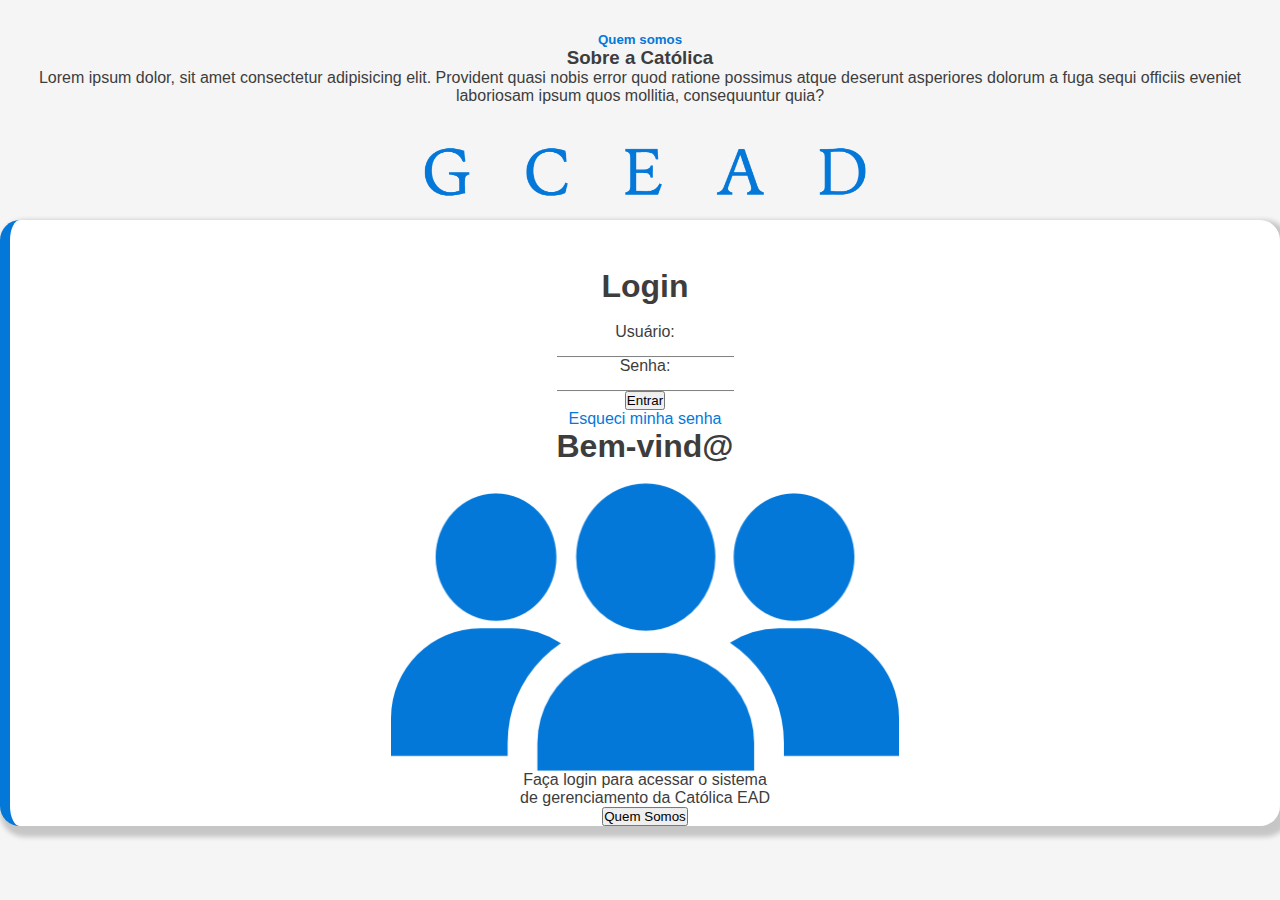
<file: index.html>
<html lang="pt-br">
<head>
  <meta charset="UTF-8">
  <meta http-equiv="X-UA-Compatible" content="IE=edge">
  <meta name="viewport" content="width=device-width, initial-scale=1.0">
  <title>Login</title>
  <link rel="stylesheet" href="css/style.css">
  <link rel="shortcut icon" href="imgs/favicon.jpg" type="image/x-icon">
  <link href="https://cdn.jsdelivr.net/npm/bootstrap@5.2.2/dist/css/bootstrap.min.css" rel="stylesheet" integrity="sha384-Zenh87qX5JnK2Jl0vWa8Ck2rdkQ2Bzep5IDxbcnCeuOxjzrPF/et3URy9Bv1WTRi" crossorigin="anonymous">
</head>

  <div class="modal fade" id="quemSomos" tabindex="-1" aria-labelledby="exampleModalLabel" aria-hidden="true">
    <div class="modal-dialog">
      <div class="modal-content">
        <div class="modal-header">
          <div class="container" style="text-align:center">
            <h5 class="modal-title" style="color: #0478D9;">Quem somos</h5>
          </div>
        </div>
        <div class="modal-body">
          <h3>Sobre a Católica</h3>
          <p>Lorem ipsum dolor, sit amet consectetur adipisicing elit. Provident quasi nobis error quod ratione possimus atque deserunt asperiores dolorum a fuga sequi officiis eveniet laboriosam ipsum quos mollitia, consequuntur quia?</p>
        </div>
      </div>
    </div>
  </div>

<body style="background-color: whitesmoke;">
    <div class="container text-center divLogin">
        <img src="imgs/logo/gceadazullogoa.png" alt="gceadlogo" width="35%" style="margin: auto;transform: translateY(-150%);">
        <div class="row">
            <div class="col">
                <h1>Login</h1><br>
                <form method="POST" name="formLoginUsuario">
                    <p><label for="usuario">Usuário:</label><br>
                    <input class="inputLogin" type="text" name="usuario" id="usuario" required autocomplete="off"></p>
                        
                    <p><label for="senha">Senha:</label><br>
                    <input class="inputLogin" type="password" name="senha" id="senha" required autocomplete="off">
                    </p>
                        
                    <p><button type="reset" class="btn btn-outline-primary mb-3 botaoLogin" onclick="loginUsuario()">Entrar</button></p>
                </form>
                <a href="pages/esqueciSenha/esqueciSenha.html">Esqueci minha senha</a>
            </div>
            <div class="col">
                <div>
                    <h1>Bem-vind@</h1><br>
                    <img src="imgs/home/alunosAzulr.png" alt="logo" width="40%">
                    <p>Faça login para acessar o sistema <br> de gerenciamento da Católica EAD</p>
                </div>
            </div>
        </div>
        <button class="btn btn-outline-primary" data-bs-toggle="modal" data-bs-target="#quemSomos">Quem Somos</button>
    </div>

    <script src="https://cdn.jsdelivr.net/npm/bootstrap@5.2.2/dist/js/bootstrap.bundle.min.js" integrity="sha384-OERcA2EqjJCMA+/3y+gxIOqMEjwtxJY7qPCqsdltbNJuaOe923+mo//f6V8Qbsw3" crossorigin="anonymous"></script>
</body>
<script src="js/login.js"></script>
</html>
</file>
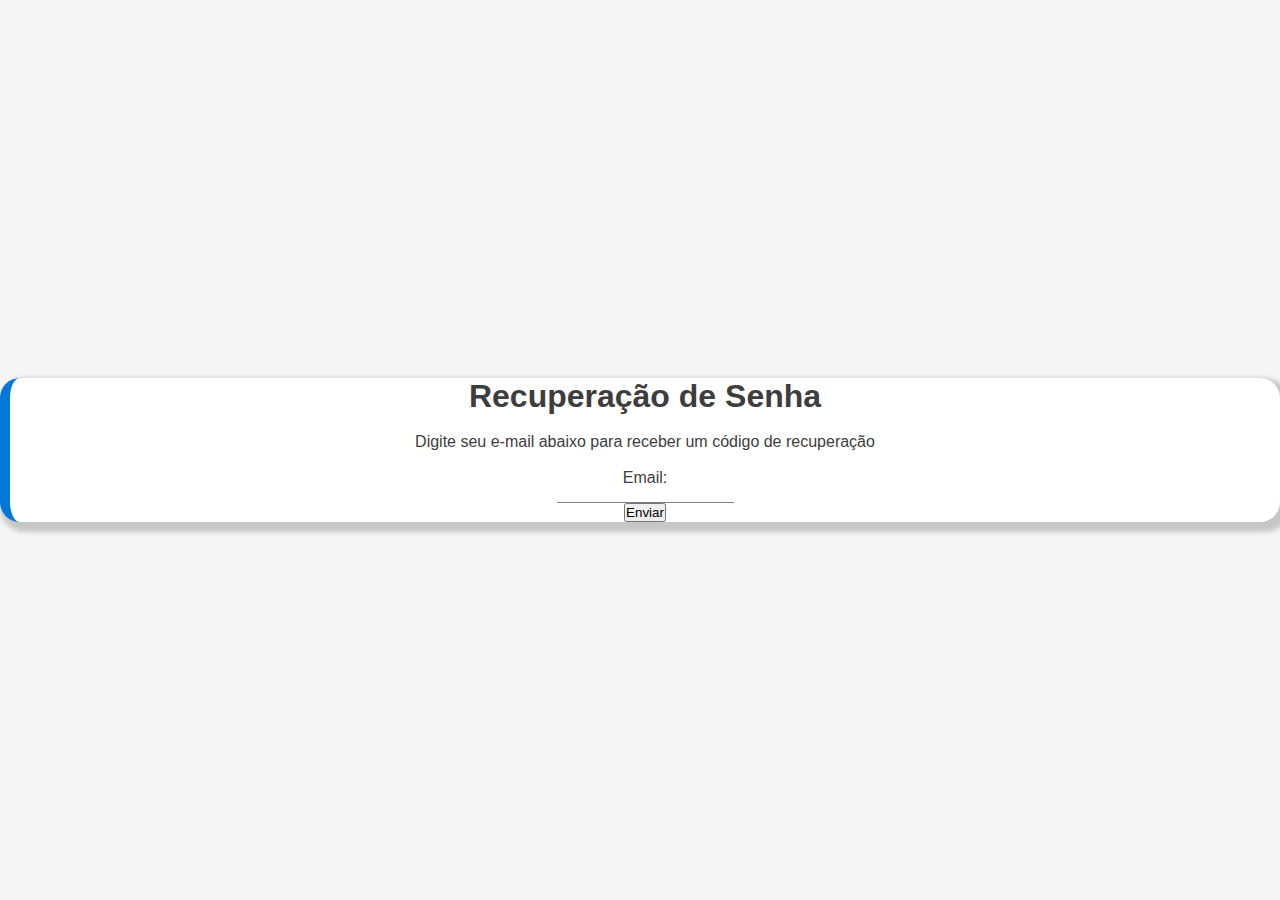
<file: pages/esqueciSenha.html>
<html lang="pt-br">
  <head>
    <meta charset="UTF-8" />
    <meta http-equiv="X-UA-Compatible" content="IE=edge" />
    <meta name="viewport" content="width=device-width, initial-scale=1.0" />
    <title>Recuperação de Senha</title>
    <link rel="shortcut icon" href="../imgs/favicon.jpg" type="image/x-icon">
    <link rel="stylesheet" href="../css/style.css" />
    <link rel="shortcut icon" href="imgs/favicon.jpg" type="image/x-icon" />
    <link
      href="https://cdn.jsdelivr.net/npm/bootstrap@5.2.2/dist/css/bootstrap.min.css"
      rel="stylesheet"
      integrity="sha384-Zenh87qX5JnK2Jl0vWa8Ck2rdkQ2Bzep5IDxbcnCeuOxjzrPF/et3URy9Bv1WTRi"
      crossorigin="anonymous" />
  </head>
  <body>
    <div class="container text-center divLogin">
      <h1>Recuperação de Senha</h1><br>
      <p>Digite seu e-mail abaixo para receber um código de recuperação</p><br>
      <form action="">
        <p><label for="usuario">Email:</label><br>
          <input class="inputLogin" type="text" name="emailRecuperacao" id="emailRecuperacao" required autocomplete="off"></p>
        <p><button onclick="recSenha()" type="submit" class="btn btn-outline-primary mb-3">Enviar</button></p>
      </form>
    </div>
  </body>

<script>
  function recSenha(){
    alert("Foi enviado um link para recuperação de senha ao seu email")
  }
</script>

</html>
</file>
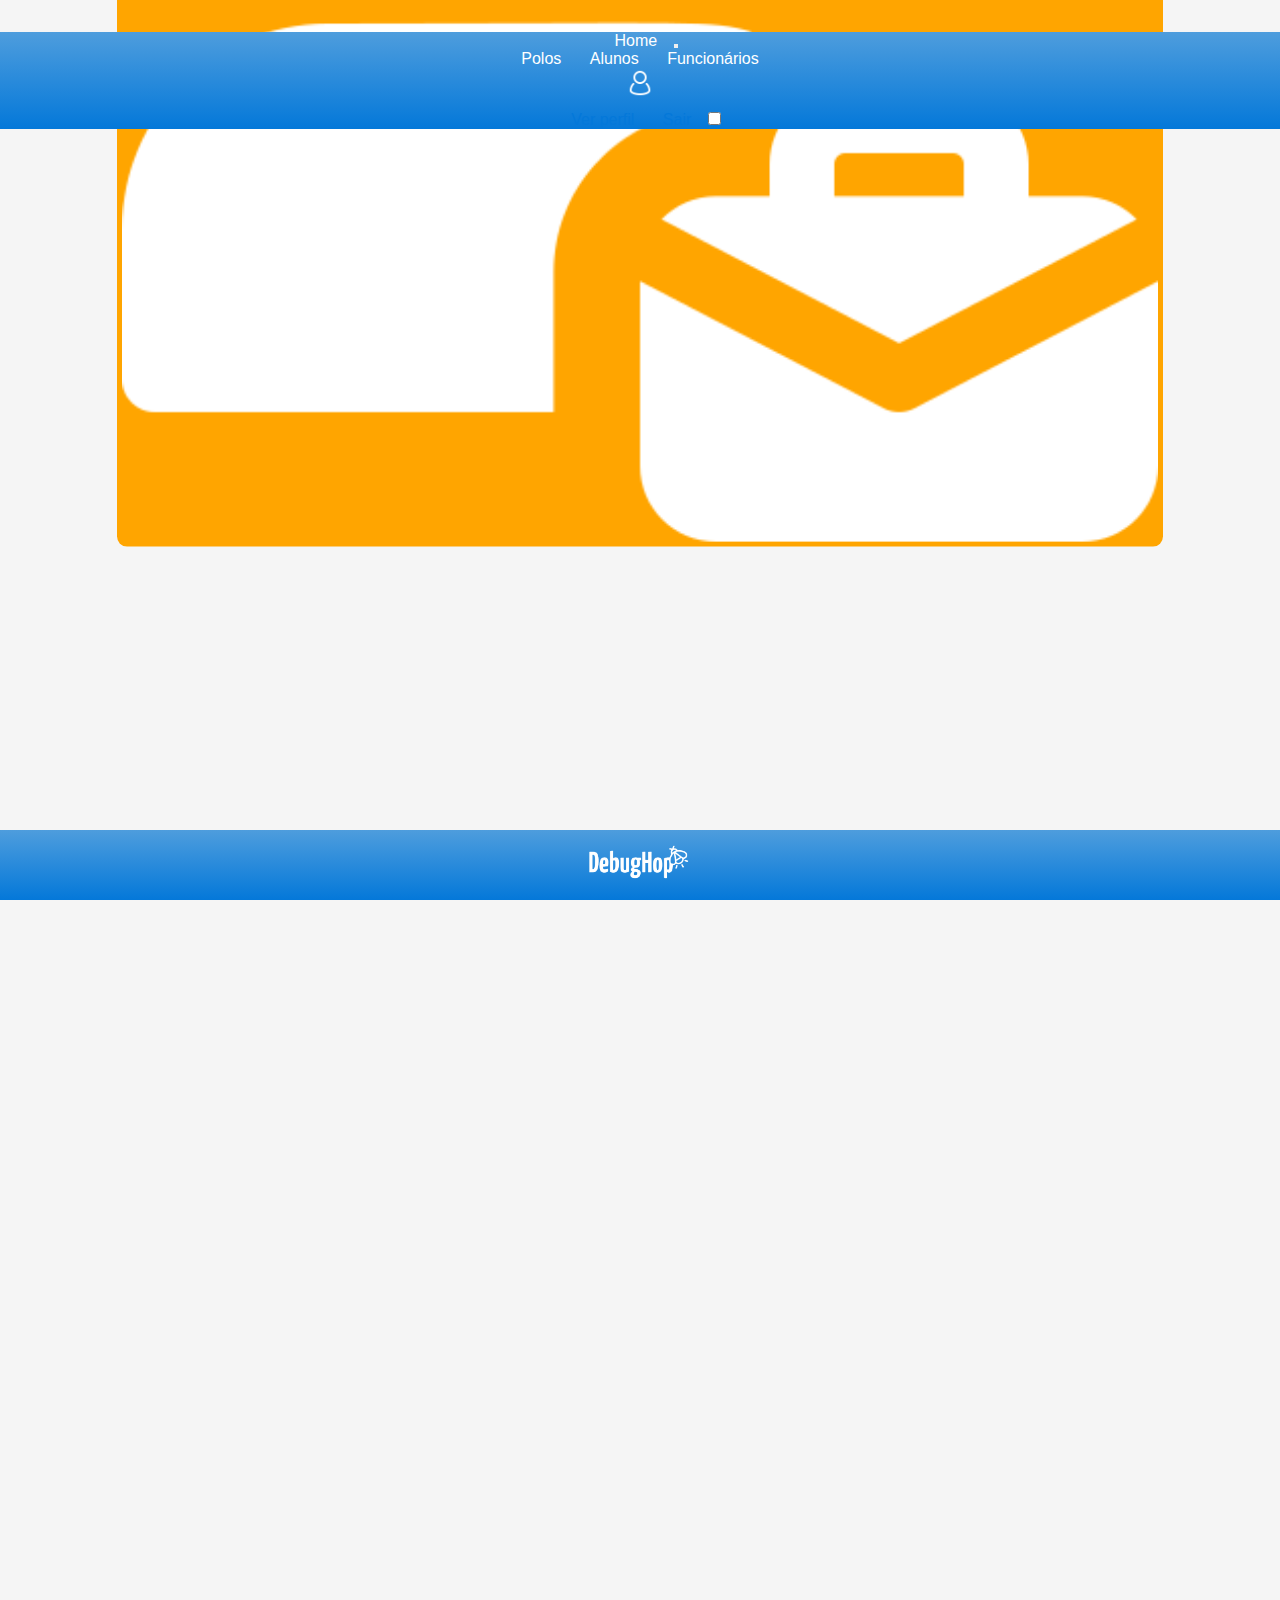
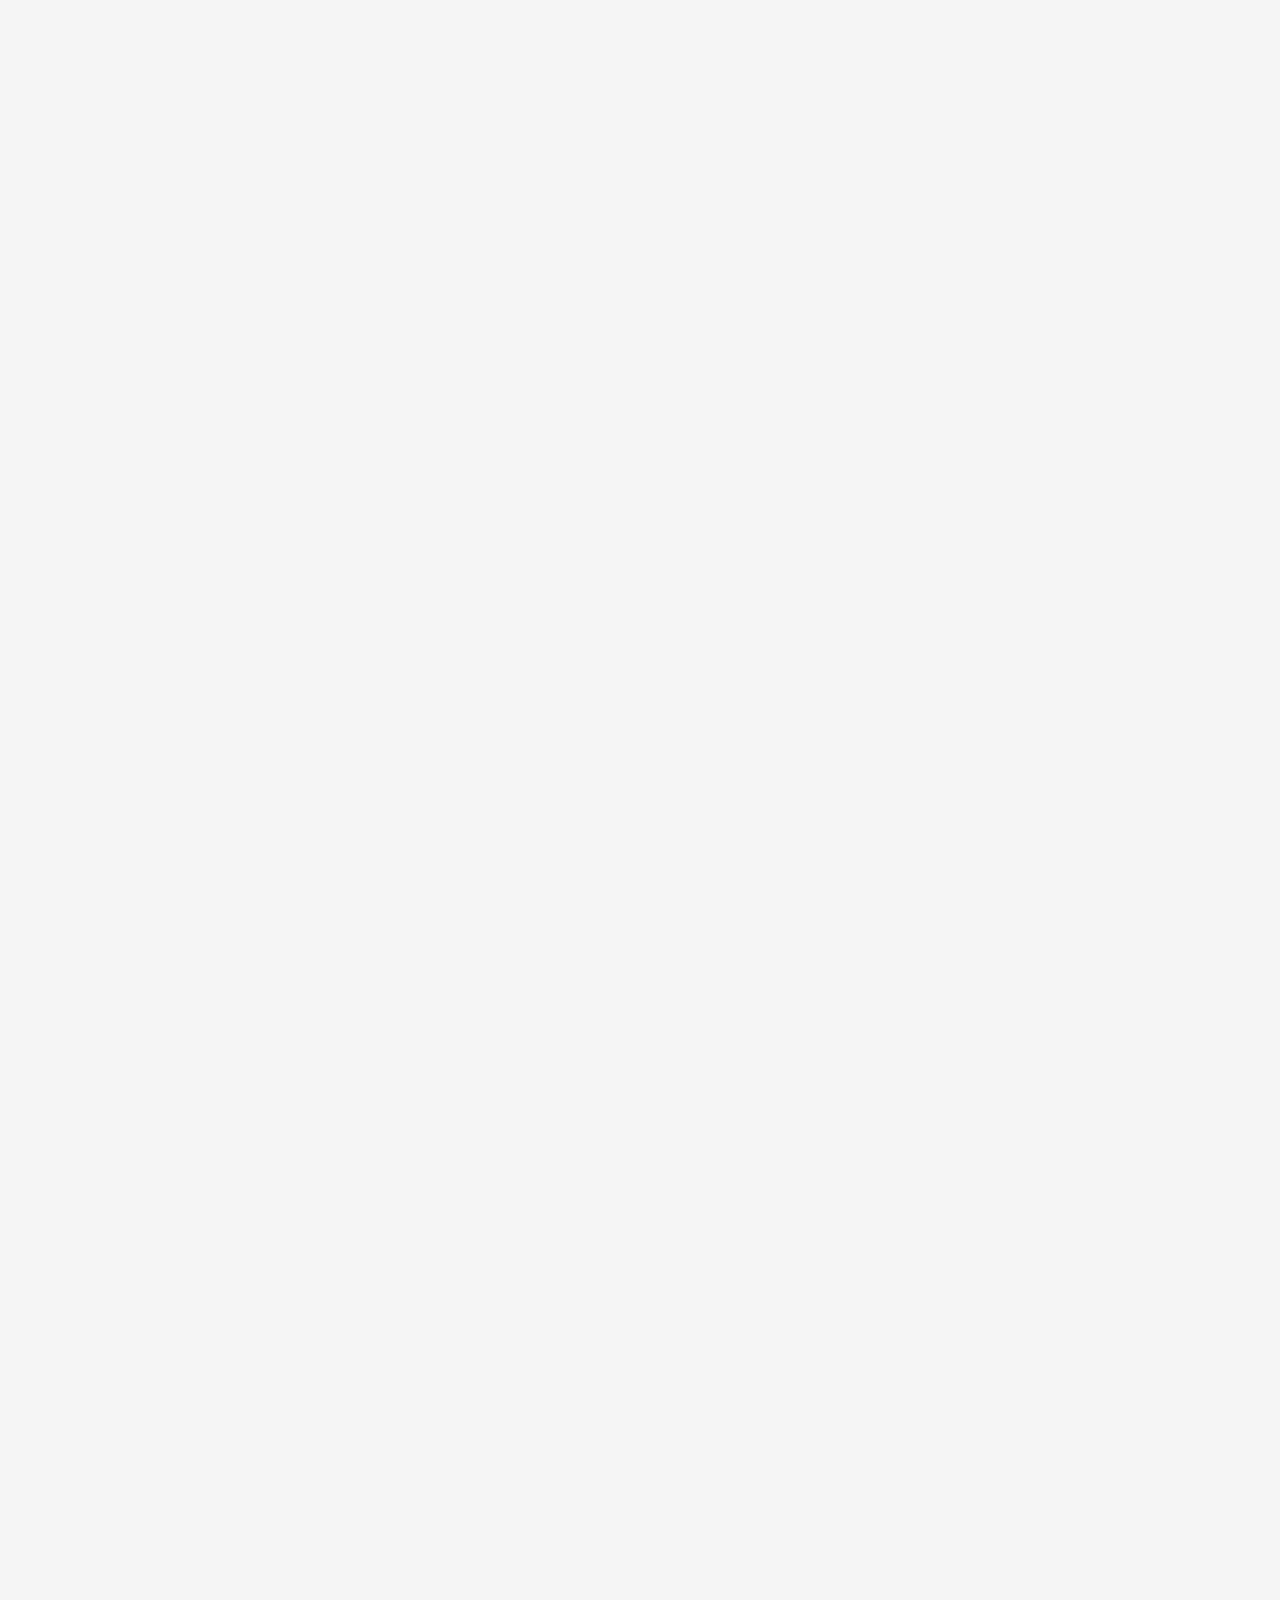
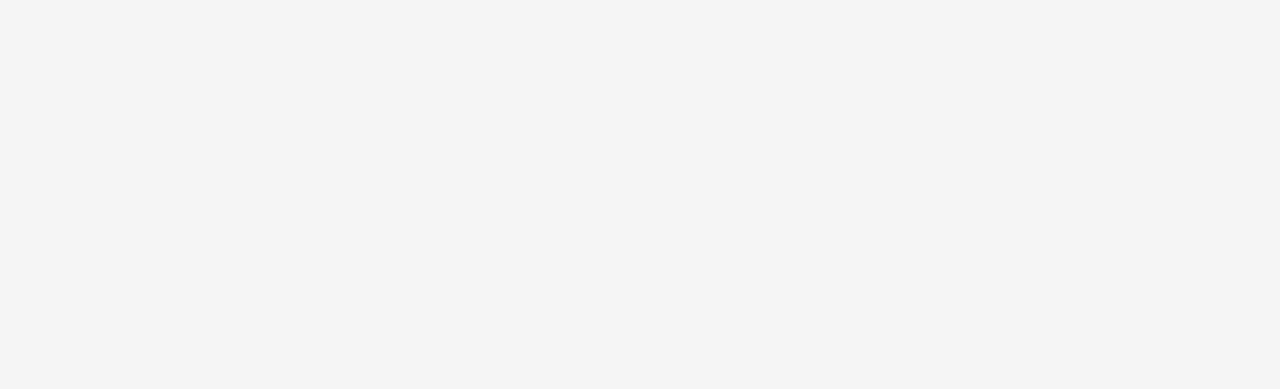
<file: pages/home.html>
<html lang="pt-br">
<head>
    <meta charset="UTF-8">
    <meta http-equiv="X-UA-Compatible" content="IE=edge">
    <meta name="viewport" content="width=device-width, initial-scale=1.0">
    <title>Polo Av. Paulista</title>
    <link rel="stylesheet" href="../css/style.css">
    <link rel="shortcut icon" href="../imgs/favicon.jpg" type="image/x-icon">
    <link href="https://cdn.jsdelivr.net/npm/bootstrap@5.2.2/dist/css/bootstrap.min.css" rel="stylesheet" integrity="sha384-Zenh87qX5JnK2Jl0vWa8Ck2rdkQ2Bzep5IDxbcnCeuOxjzrPF/et3URy9Bv1WTRi" crossorigin="anonymous">

    <link rel="preconnect" href="https://fonts.googleapis.com">
    <link rel="preconnect" href="https://fonts.gstatic.com" crossorigin>
    <link href="https://fonts.googleapis.com/css2?family=Anton&family=Montserrat&display=swap" rel="stylesheet">

</head>

<header>
  <nav class="navbar navbar-expand-lg light">
    <div class="container-fluid">
      <a class="navbar-brand" href="home.html">Home</a>
      <button class="navbar-toggler" type="button" data-bs-toggle="collapse" data-bs-target="#navbarNavDropdown" aria-controls="navbarNavDropdown" aria-expanded="false" aria-label="Toggle navigation">
        <span class="navbar-toggler-icon"></span>
      </button>
      <div class="collapse navbar-collapse" id="navbarNavDropdown">
        <ul class="navbar-nav">
          <li class="nav-item">
            <a class="nav-link" href="polos.html">Polos</a>
          </li>
          <li class="nav-item">
            <a class="nav-link" href="alunos.html">Alunos</a>
          </li>
          <li class="nav-item">
            <a class="nav-link" href="funcionarios.html">Funcionários</a>
          </li>
        </ul>
      </div>
      <div class="collapse navbar-collapse justify-content-end" id="navbarNavDropdown">
        <li class="nav-item dropdown">
          <a class="nav-link dropdown-toggle" href="#" role="button" data-bs-toggle="dropdown" aria-expanded="false">
            <img src="../imgs/conta/account.png" alt="perfil" width="30px">
          </a>
          <ul class="dropdown-menu dropdown-menu-end">
            <li><a class="dropdown-item" href="#">Ver perfil</a></li>
            <li><a class="dropdown-item" href="../index.html">Sair</a></li>
            <li class="form-check form-switch" id="switchTema">
              <input class="form-check-input trocaTema" type="checkbox" role="switch" id="flexSwitchCheckDefault">
            </li>
          </ul>
        </li>
      </div>
    </div>
  </nav>
</header>

<body class="light">
  <div class="divHome">
    <div class="container text-center">
        <div class="row row-cols-3 g-0">
          <div class="col">
            <a href="polos.html">
              <div class="cardsHome light">
                <div class="row row-cols-2">
                  <div class="col">
                    <br>
                    <h3>2</h3>
                    <p>Polos<br> cadastrados</p>
                  </div>
                  <div class="col">
                    <img src="../imgs/home/polos.png" alt="polos" width="100%">
                  </div>
                </div>
              </div>
            </a>
          </div>
          <div class="col">
            <a href="alunos.html">
              <div class="cardsHome light" style="background-color: blueviolet">
                <div class="row row-cols-2">
                  <div class="col">
                    <br>
                    <h3>1</h3>
                    <p>Aluno<br> cadastrado</p>
                  </div>
                  <div class="col">
                    <img src="../imgs/home/alunos.png" alt="aluno" width="100%">
                  </div>
                </div>
              </div>
            </a>
          </div>
          <div class="col">
            <a href="funcionarios.html">
              <div class="cardsHome light" style="background-color: orange;">
                <div class="row row-cols-2">
                  <div class="col">
                    <br>
                    <h3>1</h3>
                    <p>Funcionário<br> cadastrado</p>
                  </div>
                  <div class="col">
                    <img src="../imgs/home/funcionarios.png" alt="polos" width="100%">
                  </div>
                </div>
              </div>
            </a>
          </div>
        </div>
      </div>
    </div>
  </div>
  <script src="https://cdn.jsdelivr.net/npm/bootstrap@5.2.2/dist/js/bootstrap.bundle.min.js" integrity="sha384-OERcA2EqjJCMA+/3y+gxIOqMEjwtxJY7qPCqsdltbNJuaOe923+mo//f6V8Qbsw3" crossorigin="anonymous"></script>
</body>

<footer class="light">
  <img id="logoFooter" src="../imgs/logo/debughop.png" alt="debughop" width=100rem">
</footer>
<script src="../js/trocaTema.js"></script>
</html>
</file>
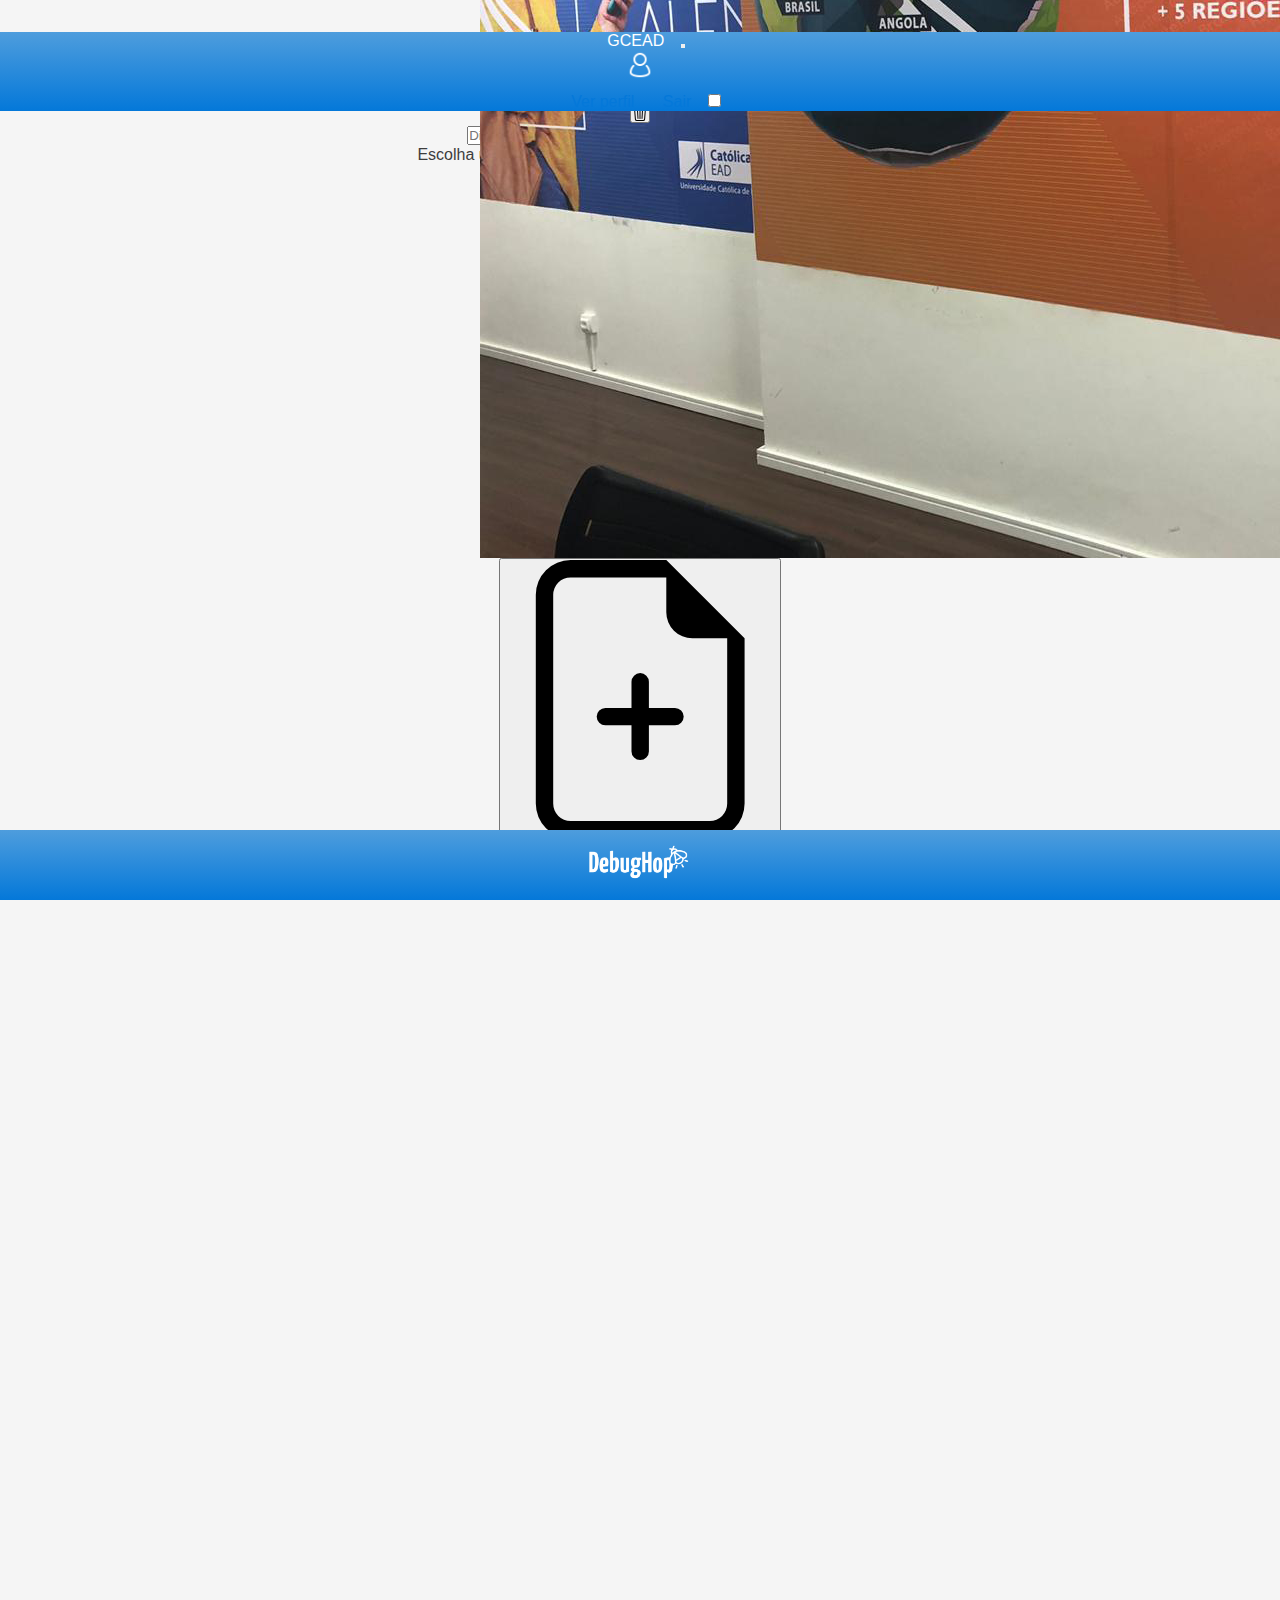
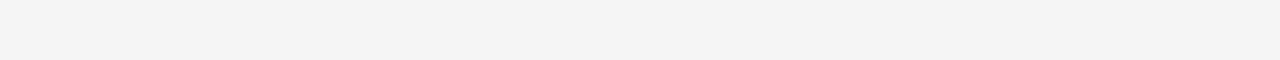
<file: pages/polos.html>
<html lang="pt-br">
<head>
    <meta charset="UTF-8">
    <meta http-equiv="X-UA-Compatible" content="IE=edge">
    <meta name="viewport" content="width=device-width, initial-scale=1.0">
    <title>Polos</title>
    <link rel="stylesheet" href="../css/style.css">
    <link rel="shortcut icon" href="../imgs/favicon.jpg" type="image/x-icon">

    <link rel="preconnect" href="https://fonts.googleapis.com">
    <link rel="preconnect" href="https://fonts.gstatic.com" crossorigin>
    <link href="https://fonts.googleapis.com/css2?family=Anton&family=Montserrat&display=swap" rel="stylesheet">
    
    <link href="https://cdn.jsdelivr.net/npm/bootstrap@5.2.2/dist/css/bootstrap.min.css" rel="stylesheet" integrity="sha384-Zenh87qX5JnK2Jl0vWa8Ck2rdkQ2Bzep5IDxbcnCeuOxjzrPF/et3URy9Bv1WTRi" crossorigin="anonymous">
</head>

<header>
  <nav class="navbar navbar-expand-lg light">
    <div class="container-fluid">
      <a class="navbar-brand" href="">GCEAD</a>
      <button class="navbar-toggler" type="button" data-bs-toggle="collapse" data-bs-target="#navbarNavDropdown" aria-controls="navbarNavDropdown" aria-expanded="false" aria-label="Toggle navigation">
        <span class="navbar-toggler-icon"></span>
      </button>
      <div class="collapse navbar-collapse" id="navbarNavDropdown">
        
      </div>
      <div class="collapse navbar-collapse justify-content-end" id="navbarNavDropdown">
        <li class="nav-item dropdown">
          <a class="nav-link dropdown-toggle" href="#" role="button" data-bs-toggle="dropdown" aria-expanded="false">
            <img src="../imgs/conta/account.png" alt="perfil" width="30px">
          </a>
          <ul class="dropdown-menu dropdown-menu-end">
            <li><a class="dropdown-item" href="#">Ver perfil</a></li>
            <li><a class="dropdown-item" href="../index.html">Sair</a></li>
            <li>
              <div class="form-check form-switch" id="switchTema">
                <input class="form-check-input trocaTema" type="checkbox" role="switch" id="flexSwitchCheckDefault">
              </div>
            </li>
          </ul>
        </li>
      </div>
    </div>
  </nav>
</header>

<body class="light">

  <!--modal de adição de polo-->
  <div class="modal fade" id="addPolo" tabindex="-1" aria-labelledby="exampleModalLabel" aria-hidden="true">
    <div class="modal-dialog">
      <div class="modal-content">
        <div class="modal-header">
            <div class="container" style="text-align:center">
                <h5 class="modal-title" style="color: #0478D9;">Cadastrar um Novo Polo
                </h5>
            </div>
        </div>
        <div class="modal-body">
            <form method="POST" action="../../crud/criarConta/controleConta.php" autocomplete="off"
                enctype="multipart/form-data">
                <div class="form-floating mb-3 mt-3">
                    <input type="text" class="form-control inputGeral"
                        placeholder="Digite o seu Usuario" required name="nome">
                    <label class="labelCadastro">Digite o Nome do Polo</label>
                </div>
                <div class="mt-3 mb-3">
                    <label for="arquivo" class="form-control" id="labelArquivo">Escolha
                        uma Foto do Polo</label>
                    <input type="file" class="form-control" name="foto" id="arquivo">
                </div>
                <div class="modal-footer">
                    <button type="submit" class="btn btn-outline-danger btn-lg btn-block"
                        style="font-size:16px"
                        onclick="window.location.href='funcionarios.html'">Voltar</button>
                    <button type="submit" class="btn btn-outline-primary btn-lg btn-block"
                        style="font-size:16px" value="cadastrar" name="botao">Cadastrar</button>
            </form>
          </div>
        </div>
      </div>
    </div>
  </div>
<!--modal de adição de polo-->

    <div id="divPolos">
      <div class="container text-center">
          <div class="row row-cols-3">
            <div class="col" style="padding-left: 10px; padding-right: 10px; height:30rem">
              <div class="card cardsPolo light">
                <a href="home.html"><img src="../imgs/polos/ceadPaulista.jpeg" class="card-img-top" alt="..."></a>
                <div class="card-body">
                    <h5 class="card-title">Polo Av. Paulista</h5>
                    <button class="btn btn-outline-danger">
                      <svg xmlns="http://www.w3.org/2000/svg" width="16" height="16" fill="currentColor" class="bi bi-trash3" viewBox="0 0 16 16">
                      <path d="M6.5 1h3a.5.5 0 0 1 .5.5v1H6v-1a.5.5 0 0 1 .5-.5ZM11 2.5v-1A1.5 1.5 0 0 0 9.5 0h-3A1.5 1.5 0 0 0 5 1.5v1H2.506a.58.58 0 0 0-.01 0H1.5a.5.5 0 0 0 0 1h.538l.853 10.66A2 2 0 0 0 4.885 16h6.23a2 2 0 0 0 1.994-1.84l.853-10.66h.538a.5.5 0 0 0 0-1h-.995a.59.59 0 0 0-.01 0H11Zm1.958 1-.846 10.58a1 1 0 0 1-.997.92h-6.23a1 1 0 0 1-.997-.92L3.042 3.5h9.916Zm-7.487 1a.5.5 0 0 1 .528.47l.5 8.5a.5.5 0 0 1-.998.06L5 5.03a.5.5 0 0 1 .47-.53Zm5.058 0a.5.5 0 0 1 .47.53l-.5 8.5a.5.5 0 1 1-.998-.06l.5-8.5a.5.5 0 0 1 .528-.47ZM8 4.5a.5.5 0 0 1 .5.5v8.5a.5.5 0 0 1-1 0V5a.5.5 0 0 1 .5-.5Z"/>
                      </svg>
                  </button>
                </div>
              </div>
            </div>
            <div class="col" style="padding-left: 10px; padding-right: 10px; height:30rem">
              <div class="card cardsPolo light">
                <a href="home.html"><img src="../imgs/polos/ceadPaulista.jpeg" class="card-img-top" alt="..." width="10px"></a>
                <div class="card-body">
                    <h5 class="card-title">Polo Av. Paulista</h5>
                    <button class="btn btn-outline-danger">
                      <svg xmlns="http://www.w3.org/2000/svg" width="16" height="16" fill="currentColor" class="bi bi-trash3" viewBox="0 0 16 16">
                      <path d="M6.5 1h3a.5.5 0 0 1 .5.5v1H6v-1a.5.5 0 0 1 .5-.5ZM11 2.5v-1A1.5 1.5 0 0 0 9.5 0h-3A1.5 1.5 0 0 0 5 1.5v1H2.506a.58.58 0 0 0-.01 0H1.5a.5.5 0 0 0 0 1h.538l.853 10.66A2 2 0 0 0 4.885 16h6.23a2 2 0 0 0 1.994-1.84l.853-10.66h.538a.5.5 0 0 0 0-1h-.995a.59.59 0 0 0-.01 0H11Zm1.958 1-.846 10.58a1 1 0 0 1-.997.92h-6.23a1 1 0 0 1-.997-.92L3.042 3.5h9.916Zm-7.487 1a.5.5 0 0 1 .528.47l.5 8.5a.5.5 0 0 1-.998.06L5 5.03a.5.5 0 0 1 .47-.53Zm5.058 0a.5.5 0 0 1 .47.53l-.5 8.5a.5.5 0 1 1-.998-.06l.5-8.5a.5.5 0 0 1 .528-.47ZM8 4.5a.5.5 0 0 1 .5.5v8.5a.5.5 0 0 1-1 0V5a.5.5 0 0 1 .5-.5Z"/>
                      </svg>
                    </button>
                </div>
              </div>
            </div>
            <div class="col" style="padding-left: 10px; padding-right: 10px; height:30rem">
              <div class="card cardsPolo light">
                <button type="button" class="btn btn-outline-primary" data-bs-toggle="modal"
                  data-bs-target="#addPolo"><svg xmlns="http://www.w3.org/2000/svg" fill="currentColor" width="17.4rem" class="bi bi-file-earmark-plus" viewBox="0 0 16 16">
                  <path d="M8 6.5a.5.5 0 0 1 .5.5v1.5H10a.5.5 0 0 1 0 1H8.5V11a.5.5 0 0 1-1 0V9.5H6a.5.5 0 0 1 0-1h1.5V7a.5.5 0 0 1 .5-.5z"/>
                  <path d="M14 4.5V14a2 2 0 0 1-2 2H4a2 2 0 0 1-2-2V2a2 2 0 0 1 2-2h5.5L14 4.5zm-3 0A1.5 1.5 0 0 1 9.5 3V1H4a1 1 0 0 0-1 1v12a1 1 0 0 0 1 1h8a1 1 0 0 0 1-1V4.5h-2z"/>
                  </svg>
                </button>
                <div class="card-body">
                    <h5 class="card-title">Adicionar Polo</h5>
                </div>
              </div>
            </div>
          </div>
        </div>
      </div>
    </div>
    <script src="https://cdn.jsdelivr.net/npm/bootstrap@5.2.2/dist/js/bootstrap.bundle.min.js" integrity="sha384-OERcA2EqjJCMA+/3y+gxIOqMEjwtxJY7qPCqsdltbNJuaOe923+mo//f6V8Qbsw3" crossorigin="anonymous"></script>

  </body>

<footer class="light">
  <img id="logoFooter" src="../imgs/logo/debughop.png" alt="debughop" width=100rem">
</footer>

<script src="../js/trocaTema.js"></script>
</html>
</file>
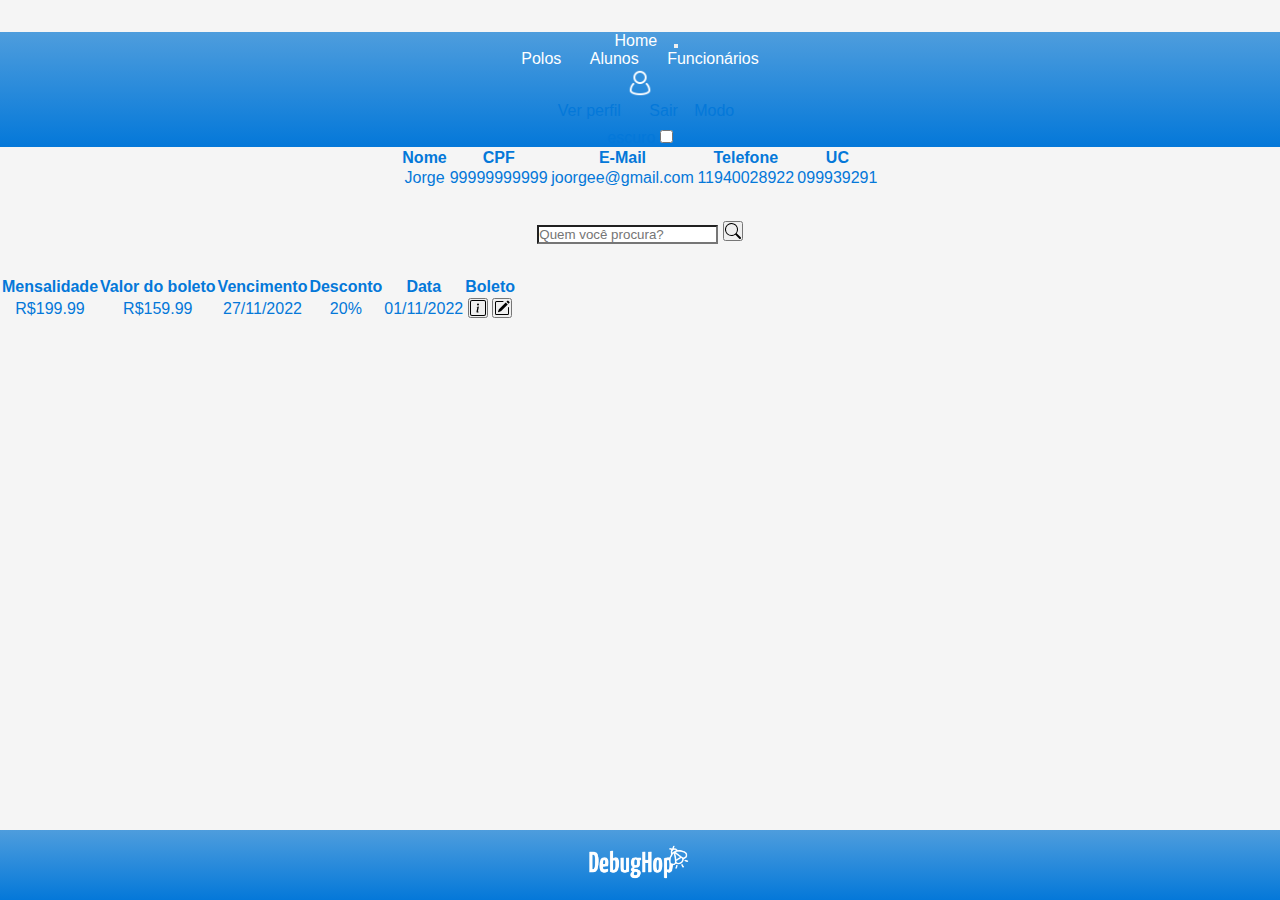
<file: pages/alunos/consultaAluno.html>
<html lang="pt-br">
<head>
    <meta charset="UTF-8">
    <meta http-equiv="X-UA-Compatible" content="IE=edge">
    <meta name="viewport" content="width=device-width, initial-scale=1.0">
    <title>Consulta de Aluno</title>
    <link rel="stylesheet" href="../../css/style.css">
    <link rel="shortcut icon" href="../../imgs/favicon.jpg" type="image/x-icon">
    <link href="https://cdn.jsdelivr.net/npm/bootstrap@5.2.2/dist/css/bootstrap.min.css" rel="stylesheet" integrity="sha384-Zenh87qX5JnK2Jl0vWa8Ck2rdkQ2Bzep5IDxbcnCeuOxjzrPF/et3URy9Bv1WTRi" crossorigin="anonymous">
    <link rel="preconnect" href="https://fonts.googleapis.com">
    <link rel="preconnect" href="https://fonts.gstatic.com" crossorigin>
    <link href="https://fonts.googleapis.com/css2?family=Anton&family=Montserrat&display=swap" rel="stylesheet">
</head>

<header>
    <nav class="navbar navbar-expand-lg light">
      <div class="container-fluid">
        <a class="navbar-brand" href="../home/home.html">Home</a>
        <button class="navbar-toggler" type="button" data-bs-toggle="collapse" data-bs-target="#navbarNavDropdown" aria-controls="navbarNavDropdown" aria-expanded="false" aria-label="Toggle navigation">
          <span class="navbar-toggler-icon"></span>
        </button>
        <div class="collapse navbar-collapse" id="navbarNavDropdown">
          <ul class="navbar-nav">
            <li class="nav-item">
              <a class="nav-link" href="../polos/polos.html">Polos</a>
            </li>
            <li class="nav-item">
              <a class="nav-link" href="../alunos/alunos.html">Alunos</a>
            </li>
            <li class="nav-item">
              <a class="nav-link" href="../funcionarios/funcionarios.html">Funcionários</a>
            </li>
          </ul>
        </div>
        <div class="collapse navbar-collapse justify-content-end" id="navbaNavDropdown">
          <li class="nav-item dropdown">
            <a class="nav-link dropdown-toggle" href="#" role="button" data-bs-toggle="dropdown" aria-expanded="false">
              <img src="../../imgs/conta/account.png" alt="perfil" width="30px">
            </a>
            <ul class="dropdown-menu dropdown-menu-end">
              <li><a class="dropdown-item" href="../perfil/perfil.html">Ver perfil</a></li>
              <li><a class="dropdown-item" href="../../index.html">Sair</a></li>
              <span class="dropdown-item">Modo escuro <li class="form-check form-switch" id="switchTema">
                <input id="switchTema" class="form-check-input trocaTema light" type="checkbox" role="switch" id="flexSwitchCheckDefault">
              </li></span>
            </ul>
          </li>
        </div>
      </div>
    </nav>
  </header>

<body class="light">
    
    <div class="overflow-auto">
        <div class="column">  
          <div class="m-2">
            <table class="table light" style="color:#0478D9; width: 30rem;margin: auto;">
              <thead style="text-align: center">
                <th scope="col" style='text-align:center'>Nome</th>
                <th scope="col" style='text-align:center'>CPF</th>
                <th scope="col" style='text-align:center'>E-Mail</th>
                <th scope="col" style='text-align:center'>Telefone</th>
                <th scope="col" style='text-align:center'>UC</th>
              </thead>
              <tbody style="text-align: center;">
                <tr>
                  <td><span>Jorge</span></td>
                  <td><span>99999999999</span></td>
                  <td><span>joorgee@gmail.com</span></td>
                  <td><span>11940028922</span></td>
                  <td><span>099939291</span></td>
                </tr>
              </tbody>
            </table>
          </div>
        </div>
    </div>

    <form class="d-flex inputPesquisa" role="search">
        <input class="form-control me-2 barraPesquisa light" type="search" placeholder="Quem você procura?" aria-label="Search">
        <button class="btn btn-outline-primary" type="submit"><svg xmlns="http://www.w3.org/2000/svg" width="16" height="16" fill="currentColor" class="bi bi-search" viewBox="0 0 16 16">
          <path d="M11.742 10.344a6.5 6.5 0 1 0-1.397 1.398h-.001c.03.04.062.078.098.115l3.85 3.85a1 1 0 0 0 1.415-1.414l-3.85-3.85a1.007 1.007 0 0 0-.115-.1zM12 6.5a5.5 5.5 0 1 1-11 0 5.5 5.5 0 0 1 11 0z"/>
        </svg></button>
    </form>

    <div class="overflow-auto">
        <div class="column">  
          <div class="m-2 ">
            <table class="table light" style="color:#0478D9">
              <thead style="text-align: center;">
                <th scope="col" style='text-align:center'>Mensalidade</th>
                <th scope="col" style='text-align:center'>Valor do boleto</th>
                <th scope="col" style='text-align:center'>Vencimento</th>
                <th scope="col" style='text-align:center'>Desconto</th>
                <th scope="col" style='text-align:center'>Data</th>
                <th scope="col" style='text-align:center'>Boleto</th>
              </thead>
              <tbody style="text-align: center;">
                <tr>
                  <td><span>R$199.99</span></td>
                  <td><span>R$159.99</span></td>
                  <td><span>27/11/2022</span></td>
                  <td><span>20%</span></td>
                  <td><span>01/11/2022</span></td>
                  <td><button class="btn btn-outline-warning"><svg xmlns="http://www.w3.org/2000/svg" width="16" height="16" fill="currentColor" class="bi bi-info-square" viewBox="0 0 16 16">
                    <path d="M14 1a1 1 0 0 1 1 1v12a1 1 0 0 1-1 1H2a1 1 0 0 1-1-1V2a1 1 0 0 1 1-1h12zM2 0a2 2 0 0 0-2 2v12a2 2 0 0 0 2 2h12a2 2 0 0 0 2-2V2a2 2 0 0 0-2-2H2z"/>
                    <path d="m8.93 6.588-2.29.287-.082.38.45.083c.294.07.352.176.288.469l-.738 3.468c-.194.897.105 1.319.808 1.319.545 0 1.178-.252 1.465-.598l.088-.416c-.2.176-.492.246-.686.246-.275 0-.375-.193-.304-.533L8.93 6.588zM9 4.5a1 1 0 1 1-2 0 1 1 0 0 1 2 0z"/>
                  </svg></button>
                  <button class="btn btn-outline-primary">
                    <svg xmlns="http://www.w3.org/2000/svg" width="16" height="16" fill="currentColor" class="bi bi-pencil-square" viewBox="0 0 16 16">
                      <path d="M15.502 1.94a.5.5 0 0 1 0 .706L14.459 3.69l-2-2L13.502.646a.5.5 0 0 1 .707 0l1.293 1.293zm-1.75 2.456-2-2L4.939 9.21a.5.5 0 0 0-.121.196l-.805 2.414a.25.25 0 0 0 .316.316l2.414-.805a.5.5 0 0 0 .196-.12l6.813-6.814z"/>
                      <path fill-rule="evenodd" d="M1 13.5A1.5 1.5 0 0 0 2.5 15h11a1.5 1.5 0 0 0 1.5-1.5v-6a.5.5 0 0 0-1 0v6a.5.5 0 0 1-.5.5h-11a.5.5 0 0 1-.5-.5v-11a.5.5 0 0 1 .5-.5H9a.5.5 0 0 0 0-1H2.5A1.5 1.5 0 0 0 1 2.5v11z"/>
                    </svg>
                  </button>
                </td>
                </tr>
              </tbody>
            </table>
          </div>
        </div>
    </div>

  <script src="https://cdn.jsdelivr.net/npm/bootstrap@5.2.2/dist/js/bootstrap.bundle.min.js" integrity="sha384-OERcA2EqjJCMA+/3y+gxIOqMEjwtxJY7qPCqsdltbNJuaOe923+mo//f6V8Qbsw3" crossorigin="anonymous"></script>
    
</body>

<footer class="light">
  <img id="logoFooter" src="../../imgs/logo/debughop.png" alt="debughop" width=100rem">
</footer>

<script src="../../js/trocaTema.js"></script>
</html>
</file>
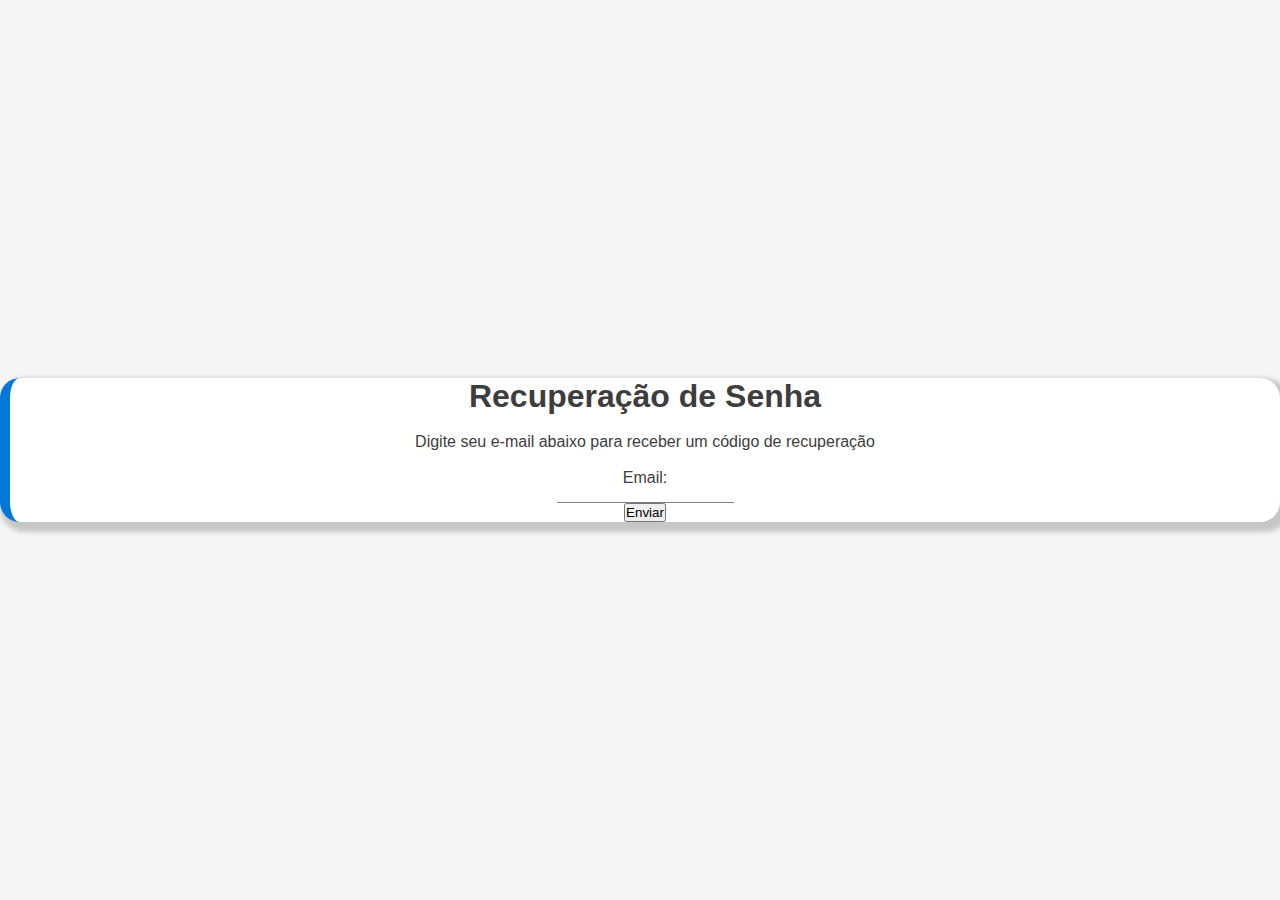
<file: pages/esqueciSenha/esqueciSenha.html>
<html lang="pt-br">
  <head>
    <meta charset="UTF-8" />
    <meta http-equiv="X-UA-Compatible" content="IE=edge" />
    <meta name="viewport" content="width=device-width, initial-scale=1.0" />
    <title>Recuperação de Senha</title>
    <link rel="shortcut icon" href="../../imgs/favicon.jpg" type="image/x-icon">
    <link rel="stylesheet" href="../../css/style.css" />
    <link rel="shortcut icon" href="../imgs/favicon.jpg" type="image/x-icon" />
    <link
      href="https://cdn.jsdelivr.net/npm/bootstrap@5.2.2/dist/css/bootstrap.min.css"
      rel="stylesheet"
      integrity="sha384-Zenh87qX5JnK2Jl0vWa8Ck2rdkQ2Bzep5IDxbcnCeuOxjzrPF/et3URy9Bv1WTRi"
      crossorigin="anonymous" />
  </head>
  <body>
    <div class="container text-center divLogin">
      <h1>Recuperação de Senha</h1><br>
      <p>Digite seu e-mail abaixo para receber um código de recuperação</p><br>
      <form action="">
        <p><label for="usuario">Email:</label><br>
          <input class="inputLogin" type="text" name="emailRecuperacao" id="emailRecuperacao" required autocomplete="off"></p>
        <p><button onclick="recSenha()" type="submit" class="btn btn-outline-primary mb-3">Enviar</button></p>
      </form>
    </div>
  </body>

<script>
  function recSenha(){
    alert("Foi enviado um link para recuperação de senha ao seu email")
  }
</script>

</html>
</file>
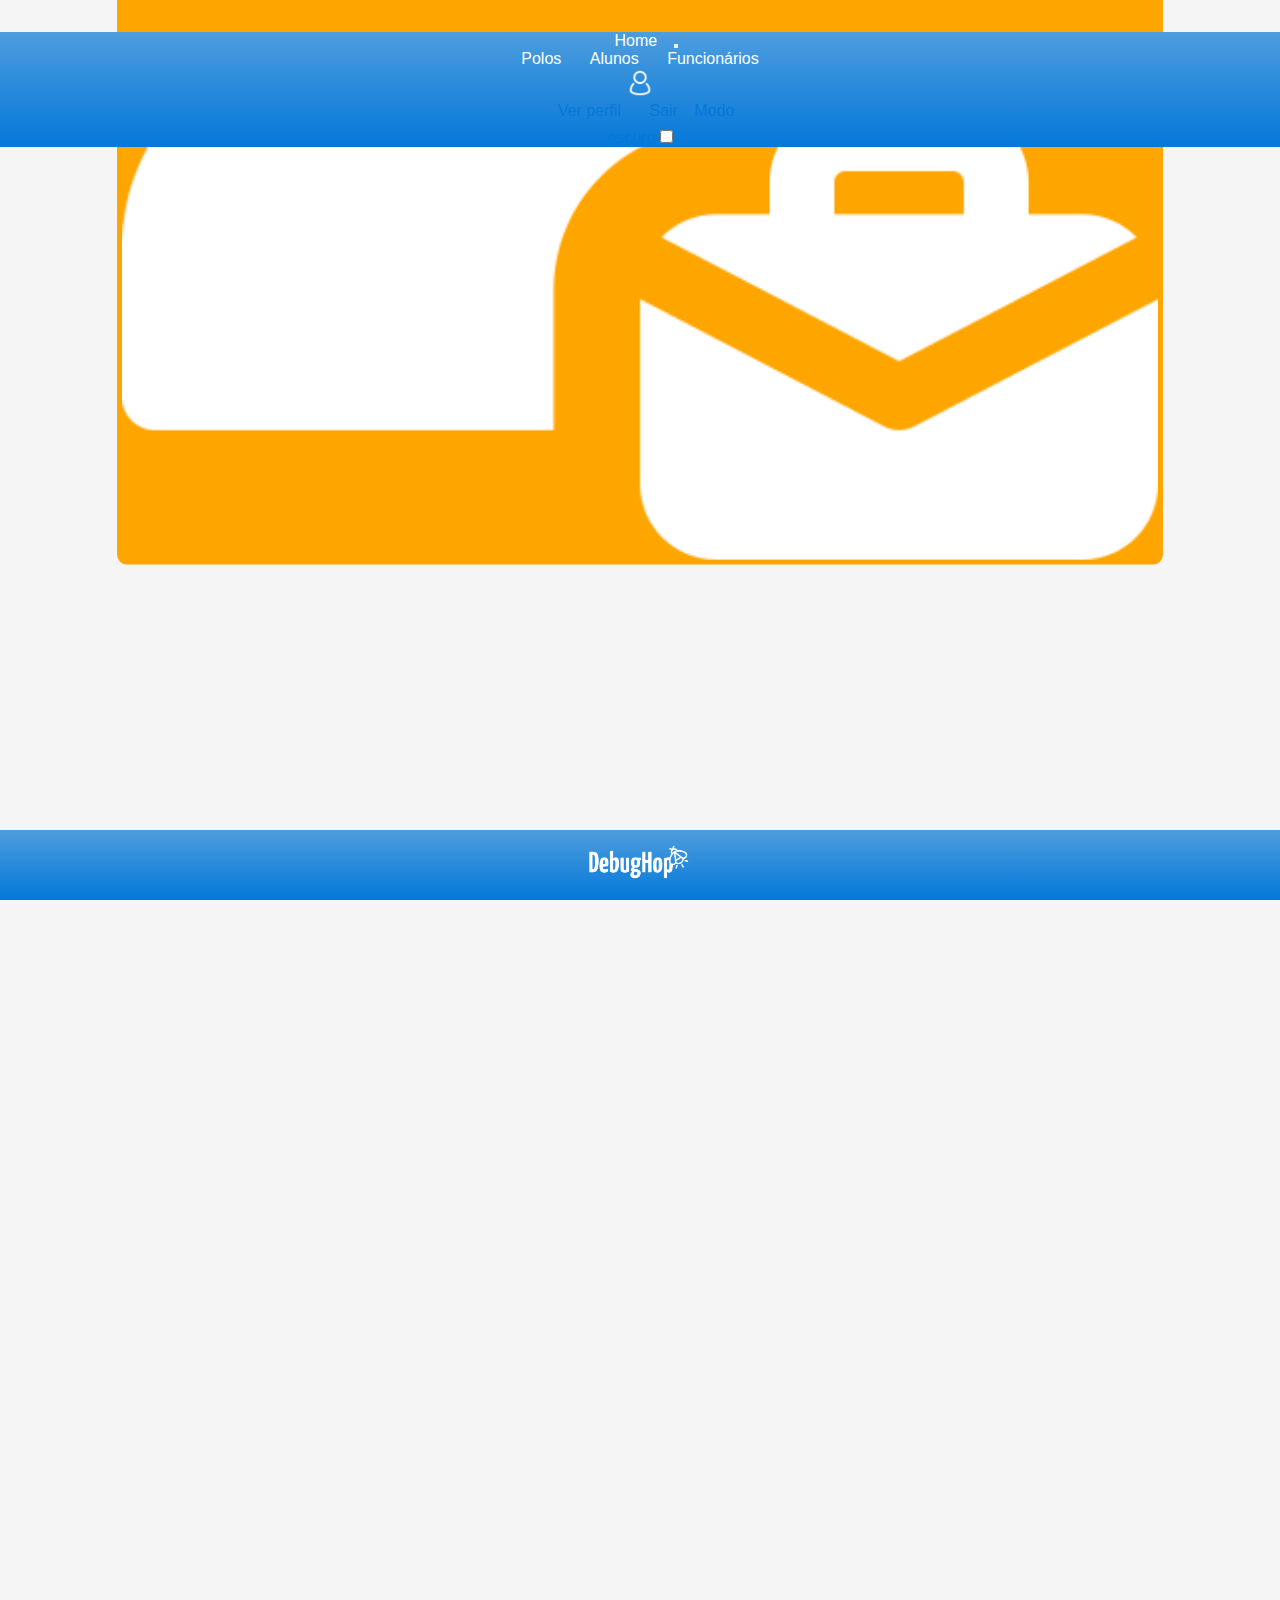
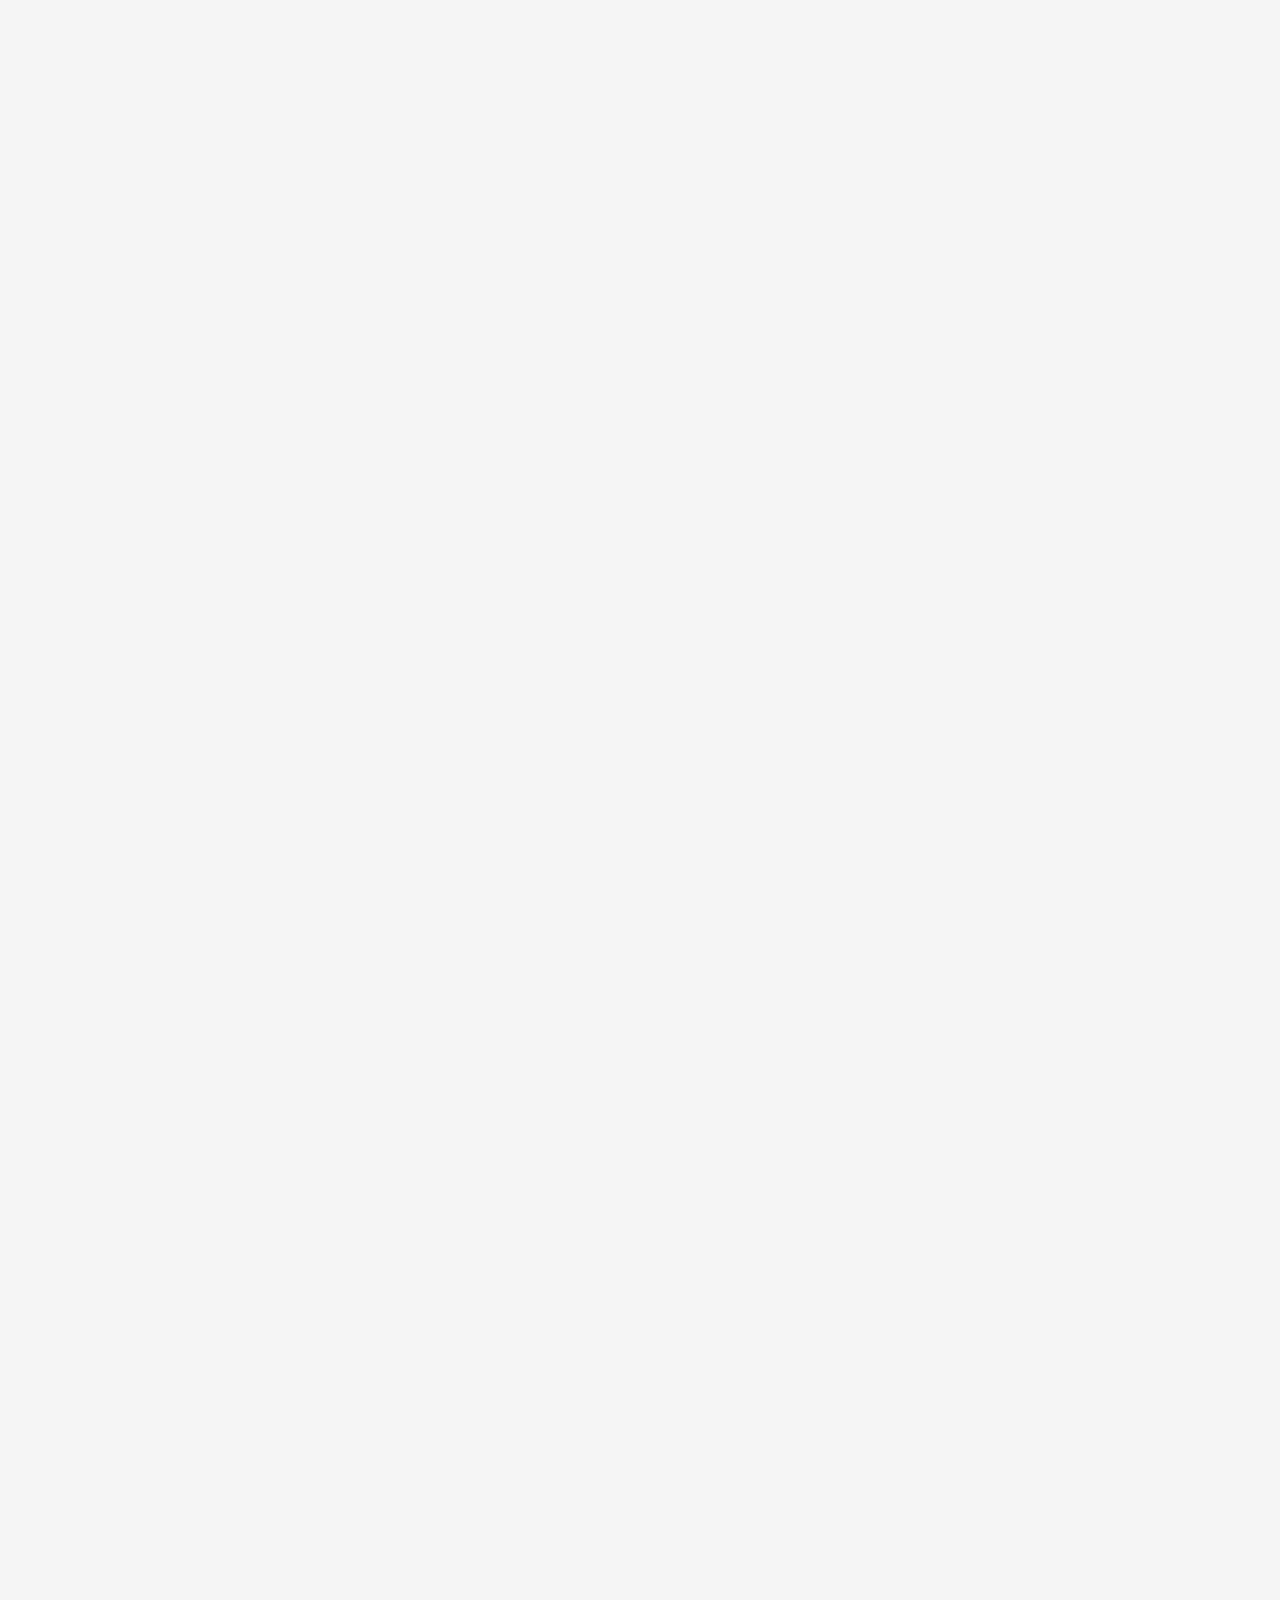
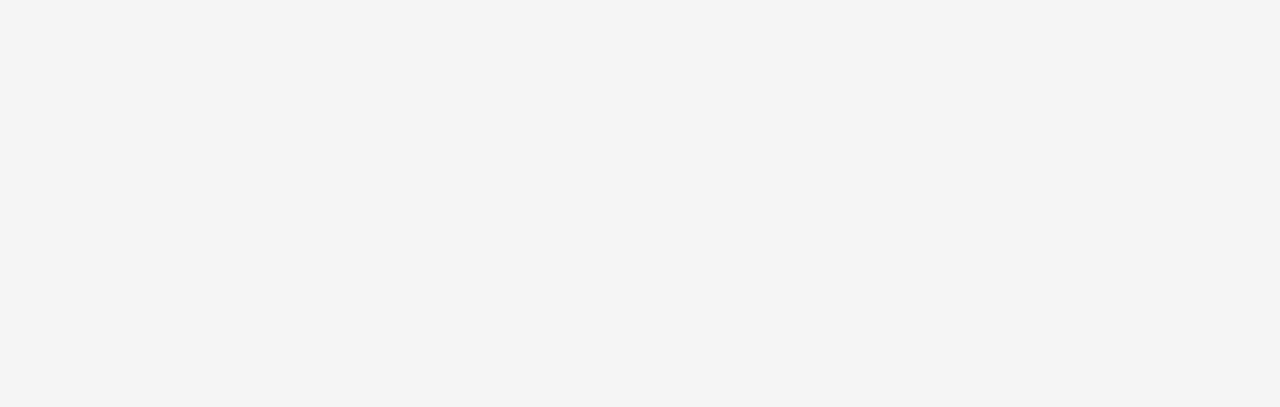
<file: pages/home/home.html>
<html lang="pt-br">
<head>
    <meta charset="UTF-8">
    <meta http-equiv="X-UA-Compatible" content="IE=edge">
    <meta name="viewport" content="width=device-width, initial-scale=1.0">
    <title>Polo Av. Paulista</title>
    <link rel="stylesheet" href="../../css/style.css">
    <link rel="shortcut icon" href="../../imgs/favicon.jpg" type="image/x-icon">
    <link href="https://cdn.jsdelivr.net/npm/bootstrap@5.2.2/dist/css/bootstrap.min.css" rel="stylesheet" integrity="sha384-Zenh87qX5JnK2Jl0vWa8Ck2rdkQ2Bzep5IDxbcnCeuOxjzrPF/et3URy9Bv1WTRi" crossorigin="anonymous">

    <link rel="preconnect" href="https://fonts.googleapis.com">
    <link rel="preconnect" href="https://fonts.gstatic.com" crossorigin>
    <link href="https://fonts.googleapis.com/css2?family=Anton&family=Montserrat&display=swap" rel="stylesheet">

</head>

<header>
  <nav class="navbar navbar-expand-lg light">
    <div class="container-fluid">
      <a class="navbar-brand" href="home.html">Home</a>
      <button class="navbar-toggler" type="button" data-bs-toggle="collapse" data-bs-target="#navbarNavDropdown" aria-controls="navbarNavDropdown" aria-expanded="false" aria-label="Toggle navigation">
        <span class="navbar-toggler-icon"></span>
      </button>
      <div class="collapse navbar-collapse" id="navbarNavDropdown">
        <ul class="navbar-nav">
          <li class="nav-item">
            <a class="nav-link" href="../polos/polos.html">Polos</a>
          </li>
          <li class="nav-item">
            <a class="nav-link" href="../alunos/alunos.html">Alunos</a>
          </li>
          <li class="nav-item">
            <a class="nav-link" href="../funcionarios/funcionarios.html">Funcionários</a>
          </li>
        </ul>
      </div>
      <div class="collapse navbar-collapse justify-content-end" id="navbarNavDropdown">
        <li class="nav-item dropdown">
          <a class="nav-link dropdown-toggle" href="#" role="button" data-bs-toggle="dropdown" aria-expanded="false">
            <img src="../../imgs/conta/account.png" alt="perfil" width="30px">
          </a>
          <ul class="dropdown-menu dropdown-menu-end">
            <li><a class="dropdown-item" href="../perfil/perfil.html">Ver perfil</a></li>
            <li><a class="dropdown-item" href="../../index.html">Sair</a></li>
            <span class="dropdown-item">Modo escuro <li class="form-check form-switch" id="switchTema">
              <input id="switchTema" class="form-check-input trocaTema light" type="checkbox" role="switch" id="flexSwitchCheckDefault">
            </li></span>
          </ul>
        </li>
      </div>
    </div>
  </nav>
</header>

<body class="light">
  <div class="divHome">
    <div class="container text-center">
        <div class="row row-cols-3 g-0">
          <div class="col">
            <a href="../polos/polos.html">
              <div class="cardsHome light">
                <div class="row row-cols-2">
                  <div class="col">
                    <br>
                    <h3>1</h3>
                    <p>Polo<br> cadastrado</p>
                  </div>
                  <div class="col">
                    <img src="../../imgs/home/polos.png" alt="polos" width="100%">
                  </div>
                </div>
              </div>
            </a>
          </div>
          <div class="col">
            <a href="../alunos/alunos.html">
              <div class="cardsHome light" style="background-color: blueviolet">
                <div class="row row-cols-2">
                  <div class="col">
                    <br>
                    <h3>1</h3>
                    <p>Aluno<br> cadastrado</p>
                  </div>
                  <div class="col">
                    <img src="../../imgs/home/alunos.png" alt="aluno" width="100%">
                  </div>
                </div>
              </div>
            </a>
          </div>
          <div class="col">
            <a href="../funcionarios/funcionarios.html">
              <div class="cardsHome light" style="background-color: orange;">
                <div class="row row-cols-2">
                  <div class="col">
                    <br>
                    <h3>1</h3>
                    <p>Funcionário<br> cadastrado</p>
                  </div>
                  <div class="col">
                    <img src="../../imgs/home/funcionarios.png" alt="polos" width="100%">
                  </div>
                </div>
              </div>
            </a>
          </div>
        </div>
      </div>
    </div>
  </div>
  <script src="https://cdn.jsdelivr.net/npm/bootstrap@5.2.2/dist/js/bootstrap.bundle.min.js" integrity="sha384-OERcA2EqjJCMA+/3y+gxIOqMEjwtxJY7qPCqsdltbNJuaOe923+mo//f6V8Qbsw3" crossorigin="anonymous"></script>
</body>

<footer class="light">
  <img id="logoFooter" src="../../imgs/logo/debughop.png" alt="debughop" width=100rem">
</footer>
<script src="../../js/trocaTema.js"></script>
</html>
</file>
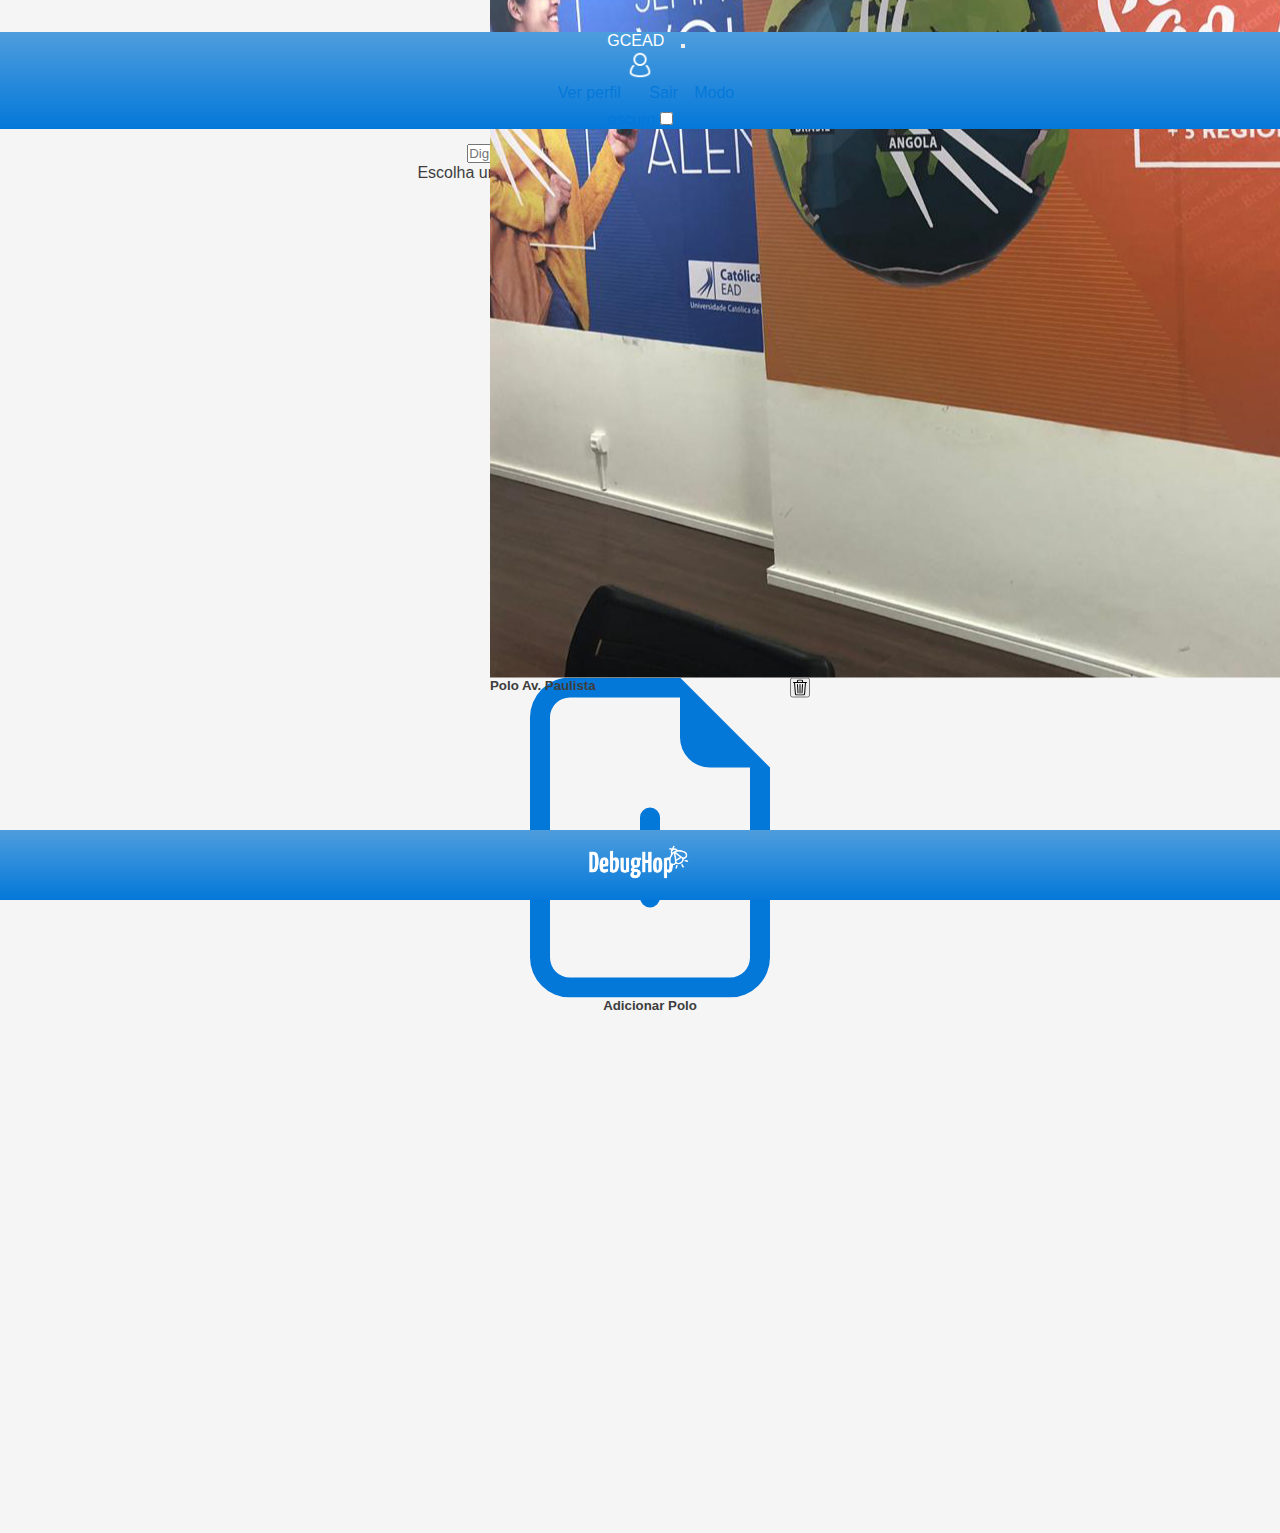
<file: pages/polos/polos.html>
<html lang="pt-br">
<head>
    <meta charset="UTF-8">
    <meta http-equiv="X-UA-Compatible" content="IE=edge">
    <meta name="viewport" content="width=device-width, initial-scale=1.0">
    <title>Polos</title>
    <link rel="stylesheet" href="../../css/style.css">
    <link rel="shortcut icon" href="../../imgs/favicon.jpg" type="image/x-icon">

    <link rel="preconnect" href="https://fonts.googleapis.com">
    <link rel="preconnect" href="https://fonts.gstatic.com" crossorigin>
    <link href="https://fonts.googleapis.com/css2?family=Anton&family=Montserrat&display=swap" rel="stylesheet">
    
    <link href="https://cdn.jsdelivr.net/npm/bootstrap@5.2.2/dist/css/bootstrap.min.css" rel="stylesheet" integrity="sha384-Zenh87qX5JnK2Jl0vWa8Ck2rdkQ2Bzep5IDxbcnCeuOxjzrPF/et3URy9Bv1WTRi" crossorigin="anonymous">
</head>

<header>
  <nav class="navbar navbar-expand-lg light">
    <div class="container-fluid">
      <a class="navbar-brand" href="">GCEAD</a>
      <button class="navbar-toggler" type="button" data-bs-toggle="collapse" data-bs-target="#navbarNavDropdown" aria-controls="navbarNavDropdown" aria-expanded="false" aria-label="Toggle navigation">
        <span class="navbar-toggler-icon"></span>
      </button>
      <div class="collapse navbar-collapse" id="navbarNavDropdown">
        
      </div>
      <div class="collapse navbar-collapse justify-content-end" id="navbarNavDropdown">
        <li class="nav-item dropdown">
          <a class="nav-link dropdown-toggle" href="#" role="button" data-bs-toggle="dropdown" aria-expanded="false">
            <img src="../../imgs/conta/account.png" alt="perfil" width="30px">
          </a>
          <ul class="dropdown-menu dropdown-menu-end">
            <li><a class="dropdown-item" href="../perfil/perfil.html">Ver perfil</a></li>
            <li><a class="dropdown-item" href="../../index.html">Sair</a></li>
            <span class="dropdown-item">Modo escuro <li class="form-check form-switch" id="switchTema">
              <input id="switchTema" class="form-check-input trocaTema light" type="checkbox" role="switch" id="flexSwitchCheckDefault">
            </li></span>
          </ul>
        </li>
      </div>
    </div>
  </nav>
</header>

<body class="light">

<!--modal de adição de polo-->
<div class="modal fade" id="addPolo" tabindex="-1" aria-labelledby="exampleModalLabel" aria-hidden="true">
  <div class="modal-dialog">
    <div class="modal-content">
      <div class="modal-header">
          <div class="container" style="text-align:center">
              <h5 class="modal-title" style="color: #0478D9;">Cadastrar um Novo Polo
              </h5>
          </div>
      </div>
      <div class="modal-body">
          <form method="POST" action="../../crud/criarConta/controleConta.php" autocomplete="off"
              enctype="multipart/form-data">
              <div class="form-floating mb-3 mt-3">
                  <input type="text" class="form-control inputGeral"
                      placeholder="Digite o seu Usuario" required name="nome">
                  <label class="labelCadastro">Digite o Nome do Polo</label>
              </div>
              <div class="mt-3 mb-3">
                  <label for="arquivo" class="form-control" id="labelArquivo">Escolha
                      uma Foto do Polo</label>
                  <input type="file" class="form-control" name="foto" id="arquivo">
              </div>
              <div class="modal-footer">
                  <button type="submit" class="btn btn-outline-danger btn-lg btn-block"
                      style="font-size:16px"
                      onclick="window.location.href='polos.html'">Voltar</button>
                  <button type="submit" class="btn btn-outline-primary btn-lg btn-block"
                      style="font-size:16px" value="cadastrar" name="botao">Cadastrar</button>
              </div>
          </form>
        </div>
      </div>
    </div>
  </div>
</div>
<!--modal de adição de polo-->

<div id="divPolos">
  <div class="container text-center">
    <div class="row row-cols colunaPolos">
      <div class="col">
        <div class="card cardsPolo light">
          <a href="../home/home.html"><img src="../../imgs/polos/ceadPaulista.jpeg" class="card-img-top" alt="Católica Av. Paulista"></a>
          <div class="card-body">
              <h5 class="card-title textoPolo">Polo Av. Paulista</h5>
              <button class="btn btn-outline-danger deletarPolo">
                <svg xmlns="http://www.w3.org/2000/svg" width="16" height="16" fill="currentColor" class="bi bi-trash3" viewBox="0 0 16 16">
                <path d="M6.5 1h3a.5.5 0 0 1 .5.5v1H6v-1a.5.5 0 0 1 .5-.5ZM11 2.5v-1A1.5 1.5 0 0 0 9.5 0h-3A1.5 1.5 0 0 0 5 1.5v1H2.506a.58.58 0 0 0-.01 0H1.5a.5.5 0 0 0 0 1h.538l.853 10.66A2 2 0 0 0 4.885 16h6.23a2 2 0 0 0 1.994-1.84l.853-10.66h.538a.5.5 0 0 0 0-1h-.995a.59.59 0 0 0-.01 0H11Zm1.958 1-.846 10.58a1 1 0 0 1-.997.92h-6.23a1 1 0 0 1-.997-.92L3.042 3.5h9.916Zm-7.487 1a.5.5 0 0 1 .528.47l.5 8.5a.5.5 0 0 1-.998.06L5 5.03a.5.5 0 0 1 .47-.53Zm5.058 0a.5.5 0 0 1 .47.53l-.5 8.5a.5.5 0 1 1-.998-.06l.5-8.5a.5.5 0 0 1 .528-.47ZM8 4.5a.5.5 0 0 1 .5.5v8.5a.5.5 0 0 1-1 0V5a.5.5 0 0 1 .5-.5Z"/>
                </svg>
            </button>
          </div>
        </div>
      </div>
      <div class="col">
        <div class="card cardsPolo light">
          <div class="btnAddPolo light" data-bs-toggle="modal"
          data-bs-target="#addPolo">
          </div>
          <div class="card-body">
              <h5 class="card-title">Adicionar Polo</h5>
          </div>
        </div>
      </div>
    </div>
  </div>
</div>

<script src="https://cdn.jsdelivr.net/npm/bootstrap@5.2.2/dist/js/bootstrap.bundle.min.js" integrity="sha384-OERcA2EqjJCMA+/3y+gxIOqMEjwtxJY7qPCqsdltbNJuaOe923+mo//f6V8Qbsw3" crossorigin="anonymous"></script>

</body>

<footer class="light">
  <img id="logoFooter" src="../../imgs/logo/debughop.png" alt="debughop" width=100rem">
</footer>

<script src="../../js/trocaTema.js"></script>
</html>
</file>
<file: css/style.css>
* {
  padding: 0;
  margin: 0;
}
:root{
    /*light*/
    --fundoPrincipal: whitesmoke;
    --fontePrincipal: rgb(61, 61, 61);
    /*light*/

    /*dark*/
    --fundoDark: rgb(61, 61, 61);
    --fundoDarkHover: rgb(90, 90, 90);
    --fontDark: rgb(201, 201, 201);
    /*dark*/
}
/*scrollbar*/
::-webkit-scrollbar-track {
  background-color: rgba(255, 255, 255, 0.8);
}
::-webkit-scrollbar {
  width: 0.5rem;
  height: 0.5rem;
}
::-webkit-scrollbar-thumb {
  background: rgb(173, 173, 173);
  border-radius: 10px;
}
/*scrollbar*/
/*dark*/
table.dark{
  color: var(--fontDark) !important;
}
/*dark*/

/*body*/
body{
  background: var(--fundoPrincipal);
  color: var(--fontePrincipal);
  text-align: center;
  font-family: Verdana, Geneva, Tahoma, sans-serif;
  margin-bottom: 2rem;
  margin-top: 2rem;
}
body.dark{
  background: var(--fundoDark);
  color: var(--fontDark);
}

table{
  color:#0478d9;
}
/*body*/

/*navbar*/
header{
  position: sticky;
  width: 100%;
  top: 0;
  z-index: 1000;
  }
nav{
  background-image: linear-gradient(to bottom, #4e9ddd, #0478d9);
  color: white;
  font-size: 26px;
  font-size: 16px;
}
nav.dark{
  background: black;
  color: var(--fontDark);
}
.navbar li {
  display: inline-block;
  list-style: none;
}
.navbar a {
  text-decoration: none;
  color: white;
  margin: 10px;
  padding: 2px;
}
.navbar a:hover {
  color: rgba(255, 255, 255, 0.849);
}
.navbar li .dropdown-item {
  color: #0478d9;
}
.navbar li .dropdown-item:hover {
  background-color: white;
  color: #0364b3;
}
.navbar-toggler .navbar-toggler-icon {
  background-image: url(
"data:image/svg+xml;charset=utf8,%3Csvg viewBox='0 0 32 32' xmlns='http://www.w3.org/2000/svg'%3E%3Cpath stroke='rgb(255, 255, 255)' stroke-width='2' stroke-linecap='round' stroke-miterlimit='10' d='M4 8h24M4 16h24M4 24h24'/%3E%3C/svg%3E");
}
.navbar ul li .trocaTema:focus{
  box-shadow: none;
  outline: none;
}
.dropdown-menu{
  width: 200px;
  text-align: center;
}
.navbar ul li .trocaTema{
  margin-top: 10px;
}
.navbar ul li .trocaTema.dark{
  filter: grayscale(150%)
}
/*navbar*/

/*footer*/
footer {
  background-image: linear-gradient(to bottom, #4e9ddd, #0478d9);
  color: white;
  height: 70px;
  text-align: center;
  position: fixed;
  width: 100%;
  bottom: 0;
  z-index: 1000;
}
footer.dark{
  background: black;
  color: var(--fontDark);
}
#logoFooter{
  text-align: center;
  margin-top: 1.2%;
  margin-right: 2px;
}
/*footer*/
/*login*/
.divLogin {
  border: #0478d9 solid 10px;
  border-style: none none none solid;
  border-radius: 20px;
  background-color: white;
  position: relative;
  top: 50%;
  transform: translateY(-50%);
  box-shadow: 5px 5px 5px 5px #00000031;
}
.divLogin a {
  text-decoration: none;
  color: #0478d9;
}
.inputLogin {
  border-style: none none solid none;
  border-color: gray;
  border-width: 1px;
}
.inputLogin:focus {
  box-shadow: none;
  outline: none;
}
.divLogin select {
  margin: 10px;
  border: none;
  color: #0478d9;
  font-size: 16px;
}
.divLogin select:focus {
  outline: none;
}
/*login*/
/*cards home*/
.divHome{
  position: relative;
  top: 50%;
  transform: translateY(-100%);
  border-radius: 10px;
  width: 90%;
  margin: auto;
}
@media screen and (max-width: 600px){
  .divHome  
  {
    min-width: 100%;
  }
}
.cardsHome {
  background-color: #4291d1;
  width: 90%;
  color: white;
  text-align: center;
  display: inline-block;
  font-size: 20px;
  padding: 5px;
  border-radius: 10px;
}
.cardsHome td{
  color: white;
}
/*cards home*/
/*consulta alunos*/
#botaoAdd {
  margin-top: 50px;
  border: solid 2px #0478d9;
  border-radius: 10px;
}
#listaAlunos {
  margin: auto;
  text-align: center;
  border: solid 1px #0478d9;
  font-size: 18px;
  padding: 1px;
  margin-bottom: 20px;
}
#listaAlunos td {
  border: solid 1px #0478d9;
}
#listaAlunos a {
  color: rgb(0, 70, 70);
}

.inputPesquisa{
  padding: 2rem;
}
.barraPesquisa{
  background: white;
}
.barraPesquisa.dark{
  background: black;
}
.barraPesquisa.dark:focus{
  background: black;
}
/*consulta alunos*/

/*polos*/
#divPolos {
  margin: auto;
  width: 50rem;
  position: relative;
  top: 50%;
  transform: translateY(-70%);
}
.cardsPolo{
  width: 20rem;
  text-align: center;
  margin: auto;
}
@media (min-width: 901px){
  #divPolos .colunaPolos{
    min-width: 50rem
  }
}
@media (max-width: 900px){
  #divPolos{
    max-width: 100%;
  }
  #divPolos .colunaPolos{
    display: block;
    margin: auto;
  }
  .cardsPolo{
    width: 7rem;
    text-align: center;
    margin: auto;
  }
  .cardsPolo .btnAddPolo{
    height: 7rem;
  }
}
.cardsPolo.dark{
  background: gray;
  color: whitesmoke;
}
.colunaPolos{
  padding-left: 10px; 
  padding-right: 10px;
  max-width: 20rem;
}
.btnAddPolo{
  height: 20rem;
  background: url("../imgs/polos/addPolo.svg") no-repeat;
  background-size: cover;
}
.btnAddPolo:hover{
  filter: brightness(90%);
}
.btnAddPolo.dark{
  background: url("../imgs/polos/addPolo.svg") no-repeat;
  filter: grayscale(100%);
}
.btnAddPolo.dark:hover{
  filter: grayscale(90%);
}
.textoPolo{
  float: left;
}
.deletarPolo{
  float: right;
}
/*polos*/

/*ver perfil*/
.infosPerfil .imgPerfil{
  border: 2px solid #0478d9;
  border-radius: 50%;
  margin-bottom: 2rem;
}
.infosPerfil{
  margin-top: 2rem;
  text-align: center;
  max-width: 20rem;
}
.infosFuncionario{
  text-align: center;
}
.historicoPerfil{
  padding-top: 5rem;
  text-align: center;
  max-width: 30rem;
}
.historicoFuncionario{
  text-align: center;
}
.inputPerfilFuncionario.dark{
  background: black;
  color: grey;
}
.divPerfil{
  padding-bottom: 10rem;
}
/*ver perfil*/
</file>
